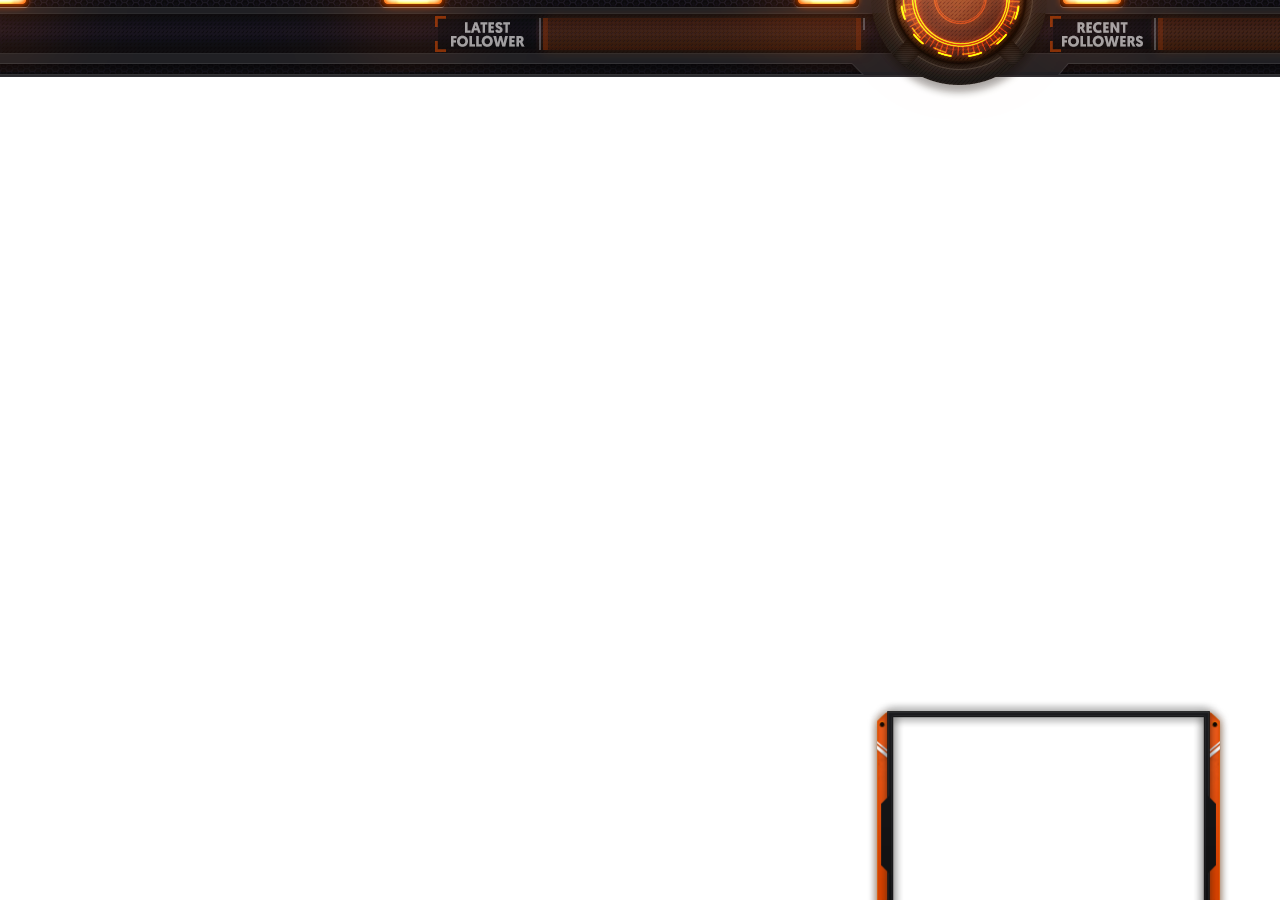
<file: overlays/division.html>
<html><head><link rel="stylesheet" href="/css/animate.all.min.css">
			<script src="/script/socket.io-1.3.4.js"></script>
			<script src="https://ajax.googleapis.com/ajax/libs/jquery/2.2.0/jquery.min.js"></script>
			<script src="/script/overlay-v1-1.min.js"></script>
		
		<!-- http://www.cleancss.com/javascript-minify/ -->

	
		
		<style>
			body {margin: 0;}
			#alert, #donation, #donation-alert, #follower-alert, #subscriber-alert, #host-alert {z-index: 9001;}
			#chat {z-index: 9000;}
					</style>

		
		<link rel="stylesheet" href="//maxcdn.bootstrapcdn.com/font-awesome/4.3.0/css/font-awesome.min.css">
		<style>
			@font-face {
				font-family: Geomanist-Bold;
				src: url("/css/fonts/Geomanist-Bold.otf");
			}
			@font-face {
				font-family: Geomanist-Book;
				src: url("/css/fonts/Geomanist-Book.otf");
			}
			@font-face {
				font-family: Geomanist-Medium;
				src: url("/css/fonts/Geomanist-Medium.otf");
			}
			/*------------------*/
			::-webkit-scrollbar { visibility: hidden;}
			
			input { cursor: pointer; border: 2px dashed #fff; }
			input:hover { border: 2px dashed #ff00c6; }
			input:focus { border: 2px dashed #ff00c6; }
			input:active { border: 2px dashed #ff00c6; }
			input { outline: none; line-height: 0px; }	
			
			body {width: 100%; height: 100%; font-family: 'Geomanist-Bold', sans-serif; font-size: 15px; color: white; background-color: rgba(0, 0, 0, 0); margin: 0px auto;}	
			/*------------------*/
			#chat {
				position: fixed;
				bottom: 240px;
				right: 40px;
				width: 365px;
				height: 300px;
				display: none;
			}
			#chat .drag {
				position: absolute;
				height: 100%;
				width: 100%;
			}
			
			#chat iframe {
				width: 100%;
				height: 100%;
				border: none;
			}
			/*------------------*/
			#top-bar { position: fixed; top: 0px; font-size: 0;}
			#top-bar img.background {width: 1920px; height: auto;}
			
			#top-bar ul { list-style-type: none; margin: 0; padding: 0; }
			#top-bar li { position: relative; display: inline-block; }
			#top-bar #top-left { position: absolute; top: 4px;  }
			#top-bar #top-right { position: absolute; top: 4px;  right: 0px;}
			
			#top-bar #top-left ul.features { text-align: right; }
			#top-bar ul.features { width:870px;}
			
			#top-bar .features .feature-item {
				width: 440px;
				height: 60px;
				background-repeat: no-repeat;
				margin-right: -5px;
			}
			
			#top-bar .features .feature-item .containing-box {
				position: absolute;
				top: 20px;
				left: 122px;
				width: 290px;
				text-align:left;
				overflow: hidden;
			}
			#top-bar .features .feature-item .containing-box .b-text { white-space:nowrap; font-size: 16px; font-family: 'Geomanist-Medium'; color: rgba(255,255,255,0.7); }
			
			#top-bar .followers-bg { background-image: url('/img/division/followers-bg.png'); }
			#top-bar .follower-bg { background-image: url('/img/division/follower-bg.png'); }
			#top-bar .subscribers-bg { background-image: url('/img/division/subscribers-bg.png'); }
			#top-bar .subscriber-bg { background-image: url('/img/division/subscriber-bg.png'); }
			#top-bar .donation-bg { background-image: url('/img/division/donation-bg.png'); }
			#top-bar .donations-bg { background-image: url('/img/division/donations-bg.png'); }
			#top-bar .latest-donation-bg { background-image: url('/img/division/latest-donation-bg.png'); }
			/*------------------*/
			#social-bar { position: fixed; text-align: left; top: 150px; left: 10px; width:241px;}
			#social-bar ul { list-style-type: none; margin: 0px; padding: 0px; }
			#social-bar li { background-image: url('/img/division/social-bg.png'); width: 241px; height: 36px; margin-bottom: 3px;}
			
			#social-bar .social-handle { position: relative; top: 0px; left:17px; width:180px; font-size: 14px; font-family: 'Geomanist-Book'; color: #ffffff; display: inline-block;}
			#social-bar .social-icon { display: inline-block; margin-left: 11px; margin-top: 12px;  }
			/*------------------*/
			#webcam {position: fixed; right: 50px; top: 700px; text-align: center;}
			
			#webcam .web-4 {width: 363px; height: auto;}
			#webcam .web-16 {display: none; width: 412px; height: auto;}
			
			#webcam .name { position: relative; top: 18px; font-family: 'Geomanist-Bold'; font-size: 22px; color: #ff5b00; text-align: center;}
			
			#webcam #webcam-name {
				position: relative;
				top: -26px;
				width: 399px;
				height: 58px;
				background-image: url('/img/division/web-name.png');
				background-repeat: no-repeat;
			}
			
			#webcam #webcam-name.web16 { left: 10px; }
			#webcam #webcam-name.web4 { left: 3px; }
			/*------------------*/
			#alert, #host-alert {
				position: fixed;
				top: 150px;
				left: 50%;
				margin-left: -350.5px;
				display: none;
			}
			#alert img, #host-alert img {width: 100%; height: auto;}
			#alert p.first-line, #host-alert p.first-line {
				font-family: 'Geomanist-Bold';
				position: absolute;
				width: 86%;
				text-align: center;
				margin: 0;
				top: 14px;
				left: 85px;
				font-size:22px;
				white-space: nowrap;
				overflow: hidden;
				font-weight: bold;
			}
			#alert p.second-line, #host-alert p.second-line {
				position: absolute;
				font-family: 'Geomanist-Book';
				width: 86%;
				text-align: center;
				margin: 0;
				top: 43px;
				left: 85px;
				white-space: nowrap;
				overflow: hidden;
				font-size: 17px;
			}
			/*------------------*/
			#donation {
				position: fixed;
				top: 150px;
				left: 50%;
				margin-left: -415px;
				display: none;
			}
			#donation img {width: 100%; height: auto;}
			#donation p.first-line {
				font-family: 'Geomanist-Bold';
				position: absolute;
				width: 84.5%;
				text-align: center;
				margin: 0;
				font-size: 23px;
				top: 25px;
				left: 110px;
				text-transform: uppercase;
				overflow-y: hidden;
				white-space: nowrap;
			}
			#donation .donation-container {
				position: absolute;
				top: 75px;
				min-height: 70px;
				max-height: 70px;
				display: flex;
				align-items: center;
				justify-content: center;
				width: 75%;
				left: 107px;
				overflow-y: hidden;
			}
			#donation p.second-line {
				font-family: 'Geomanist-Bold';
				text-align: center;
				font-size: 17px;
				margin: 0;
			}
			/*------------------*/
			#input-social-1, #input-social-2, #input-social-3, #input-social-4 { color: #fff; width: 100%; background: none; font-size: 14px; font-family: 'Geomanist-Book', sans-serif;}
			#input-title { color: #ff5b00; width: 80%; background: none; font-size: 22px; font-family: 'Geomanist-Bold', sans-serif; text-align: center; }
		</style>
		<script>
			var train_avail = false;
			var bar_align = "left";
		</script>
	</head>
	<body>		<div id="save-area">
			<div id="save-area">

	<div id="alert" class="animated bounce" data-follower-enabled="1" data-follower-line1="{name} JUST FOLLOWED!" data-follower-line2="YOU ROCK!!" data-follower-duration="5" data-follower-delay="5" data-follower-colour-default="#ff5b00" data-follower-colour="#ff5b00" data-follower-animation="" data-follower-sound="Mystery Accents" data-follower-volume="100" data-subscriber-enabled="1" data-subscriber-line1="{name} JUST SUBSCRIBED!" data-subscriber-line2="THANKS FOR SUBBING!" data-subscriber-duration="5" data-subscriber-delay="5" data-subscriber-colour-default="#ff5b00" data-subscriber-colour="#ff5b00" data-subscriber-animation="" data-subscriber-sound="" data-subscriber-volume="100" data-subscriber-sounds-tiered="">
		<p class="first-line"></p>
		<p class="second-line"></p>
		<img src="/img/division/alert.png"></div>
	<div id="host-alert" class="animated bounce" data-host-enabled="1" data-host-line1="{host} IS NOW HOSTING YOU!" data-host-line2="{viewers} VIEWERS JUST JOINED THE STREAM!" data-host-duration="5" data-host-delay="5" data-host-viewers-colour-default="#fff" data-host-viewers-colour="#fff" data-host-colour-default="#ff5b00" data-host-colour="#ff5b00" data-host-viewers-minimum="0" data-host-animation="" data-host-viewers-animation="" data-host-sound="" data-host-volume="100">
		<p class="first-line"></p>
		<p class="second-line"></p>
		<img src="/img/division/host-alert.png"></div>
	
	<div id="donation" class="animated bounce" data-donation-enabled="1" data-donation-line1="{name} JUST DONATED {amount}!" data-donation-duration="5" data-donation-delay="5" data-minimum-amount="0" data-donator-colour-default="#ff5b00" data-donator-colour="#ff5b00" data-donator-animation="" data-donation-amount-colour-default="#fff" data-donation-amount-colour="#fff" data-donation-amount-animation="" data-donation-sound="" data-donation-volume="100" data-donation-tts="" data-donation-sounds-tiered="">
		<p class="first-line"></p>
		<div class="donation-container">
			<p class="second-line"></p>
		</div>
		<img src="/img/division/donation.png"></div><div id="chat" data-bottom="240" data-right="40" style="display: none;"><div class="drag"></div><iframe name="chat" data-theme="none" src="//www.nightdev.com/hosted/obschat/?theme=none&amp;channel=shogikishi&amp;fade=false&amp;bot_activity=false"></iframe></div>

	<div id="webcam" data-top="150" data-right="50" style="width: 363px; height: 292px;">
		<img class="web-16 webcam" src="/img/division/web-16.png" data-width="412" data-height="251" data-camera-width="390" data-camera-height="215" data-x-offset="14" data-y-offset="14" style="display: none;"><img class="web-4 webcam" src="/img/division/web-4b.png" data-width="363" data-height="292" data-camera-width="340" data-camera-height="256" data-x-offset="15" data-y-offset="14" style="display: inline;"><div id="webcam-name" class="web4" style="display: none;">
			<div class="name">
				<input class="input" type="text" id="input-title" value="EXAMPLE" style="display: none;"><span id="output-title" class="output" style="display: initial;">STREXM</span>
			</div>
		</div>
	</div>

	<div id="social-bar" style="display: none;">
		<ul><li class="social-item social-1" data-type="hide" style="display: none;">
				<div class="social-icon"><i class="fa fa-twitter fa-fw"></i></div>
				<div class="social-handle">
					<input class="input" type="text" id="input-social-1" value="EXAMPLE" style="display: none;"><span id="output-social-1" class="output" style="display: initial;">shogikishi</span>
				</div>
			</li>
			<li class="social-item social-2" data-type="youtube-play">
				<div class="social-icon"><i class="fa fa-youtube-play fa-fw"></i></div>
				<div class="social-handle">
					<input class="input" type="text" id="input-social-2" value="shogikishi" style="display: none;"><span id="output-social-2" class="output" style="display: initial;">shogikishi</span>
				</div>
			</li>
			<li class="social-item social-3" data-type="hide" style="display: none;">
				<div class="social-icon"><i class="fa fa-facebook fa-fw"></i></div>
				<div class="social-handle">
					<input class="input" type="text" id="input-social-3" value="EXAMPLE" style="display: none;"><span id="output-social-3" class="output" style="display: initial;">shogikishi</span>
				</div>
			</li>
			<li class="social-item social-4" data-type="hide" style="">
				<div class="social-icon"><i class="fa fa-instagram fa-fw"></i></div>
				<div class="social-handle">
					<input class="input" type="text" id="input-social-4" value="EXAMPLE" style="display: none;"><span id="output-social-4" class="output" style="display: initial;">shogikishi</span>
				</div>
			</li>
		</ul></div>
	
	<div id="top-bar" style="display: block;">
		<div id="top-left">
			<ul class="features"><li class="feature-item item-1 follower-bg" data-output="follower">
					<div class="containing-box" style="overflow: hidden;">
						<div class="follower b-text animated flipInX" data-timescale="all" style="white-space: nowrap; margin: 0px;"></div>
					</div>
				</li>
				<li class="feature-item item-2 donation-bg" data-output="hide" style="display: none;">
					<div class="containing-box">
						<div class="donation b-text animated flipInX" data-timescale="all"></div>
					</div>
				</li>
			</ul></div>
		<div id="top-right">
			<ul class="features"><li class="feature-item item-3 followers-bg" data-output="followers">
					<div class="containing-box" style="overflow: hidden;">
						<div class="followers b-text animated flipInX" data-timescale="all" style="white-space: nowrap; margin: 0px; display: block;"></div>
					</div>
				</li>
				<li class="feature-item item-4 donation-bg" data-output="donation" style="">
					<div class="containing-box">
						<div class="b-text animated flipInX donation" data-timescale="all"></div>
					</div>
				</li>
			</ul></div>
	<img class="background" src="/img/division/top-bar.png"></div>
</div>
		</div>
</body></html>
</file>
